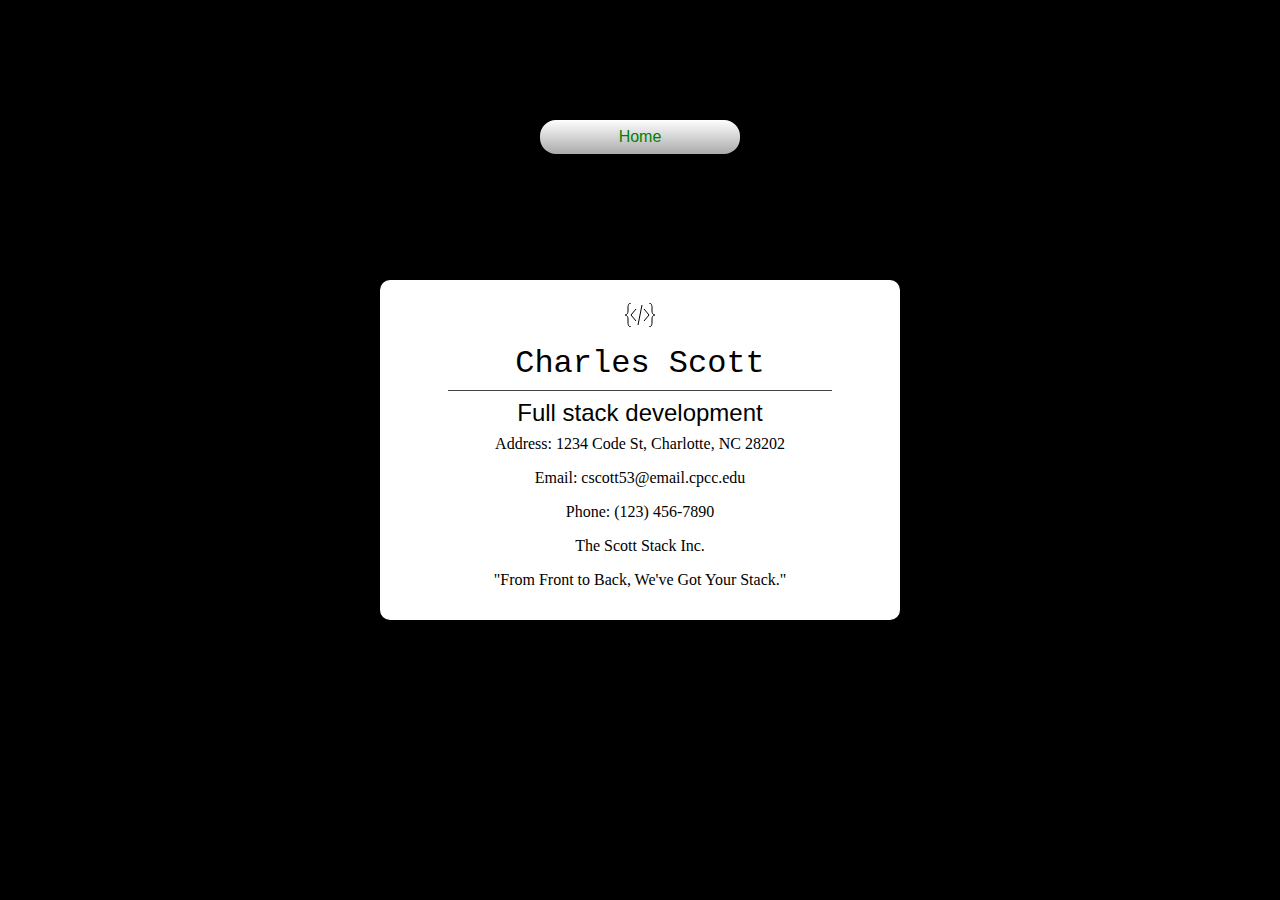
<file: business_card.html>
<!DOCTYPE html>
<html lang="en">
<head>
    <meta charset="UTF-8">
    <meta name="viewport" content="width=device-width, initial-scale=1.0">
    <title>Charles Scott's Calm Sheep - WEB250 - Business Card</title>
    <link rel="stylesheet" href="styles/business_card.css">
    <script src="https://lint.page/kit/880bd5.js" crossorigin="anonymous"></script>
</head>
<body>
<div id="background">
    <a href="index.php">Home</a>
    <div id="card">
        <img src="images/logo.svg" alt="logo">
        <br>
        <h1>Charles Scott</h1>
        <hr>
        <h2>Full stack development</h2>
        <p>Address: 1234 Code St, Charlotte, NC 28202</p>
        <p>Email: cscott53@email.cpcc.edu</p>
        <p>Phone: (123) 456-7890</p>
        <p>The Scott Stack Inc.</p>
        <p>"From Front to Back, We've Got Your Stack."</p>
    </div>
</div>
</body>
</html>
</file>
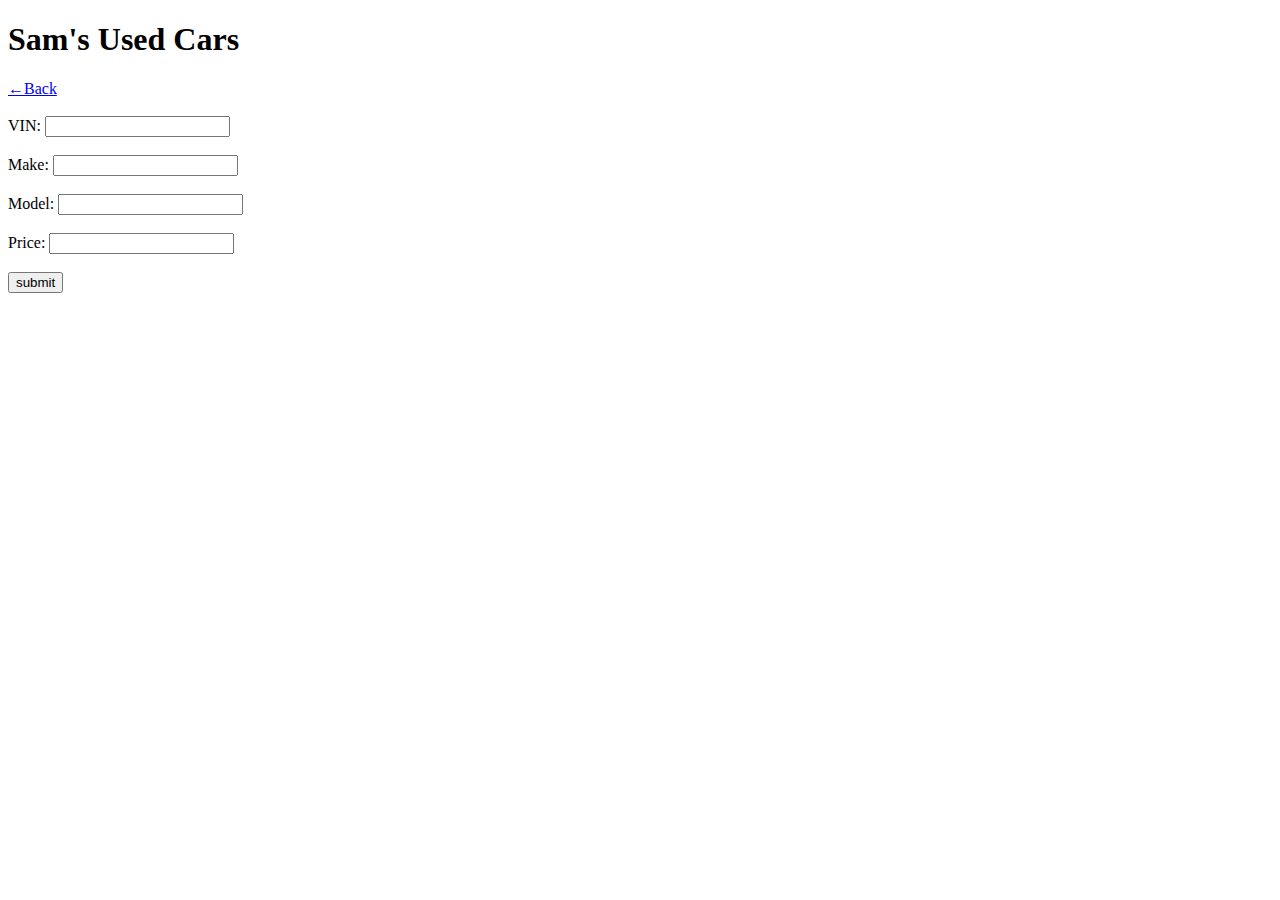
<file: joyofphp/src/formEnterCar.htm>
﻿<!DOCTYPE html PUBLIC "-//W3C//DTD XHTML 1.0 Transitional//EN" "http://www.w3.org/TR/xhtml1/DTD/xhtml1-transitional.dtd">
<html xmlns="http://www.w3.org/1999/xhtml">

<head>
<title>Joy of PHP</title>
</head>

<body>
<h1>Sam's Used Cars</h1>
<a href="samsusedcars.html">&larr;Back</a><br>
<br><form action="SubmitCar.php" method="post">
	VIN: <input name="VIN" type="text" /><br />
	<br />
	Make: <input name="Make" type="text" /><br />
	<br />
	Model: <input name="Model" type="text" /><br />
	<br />
	Price: <input name="Asking_Price" type="text" /><br />
	<br />
	<input name="Submit1" type="submit" value="submit" /><br />
	&nbsp;</form>
</body>

</html>
</file>
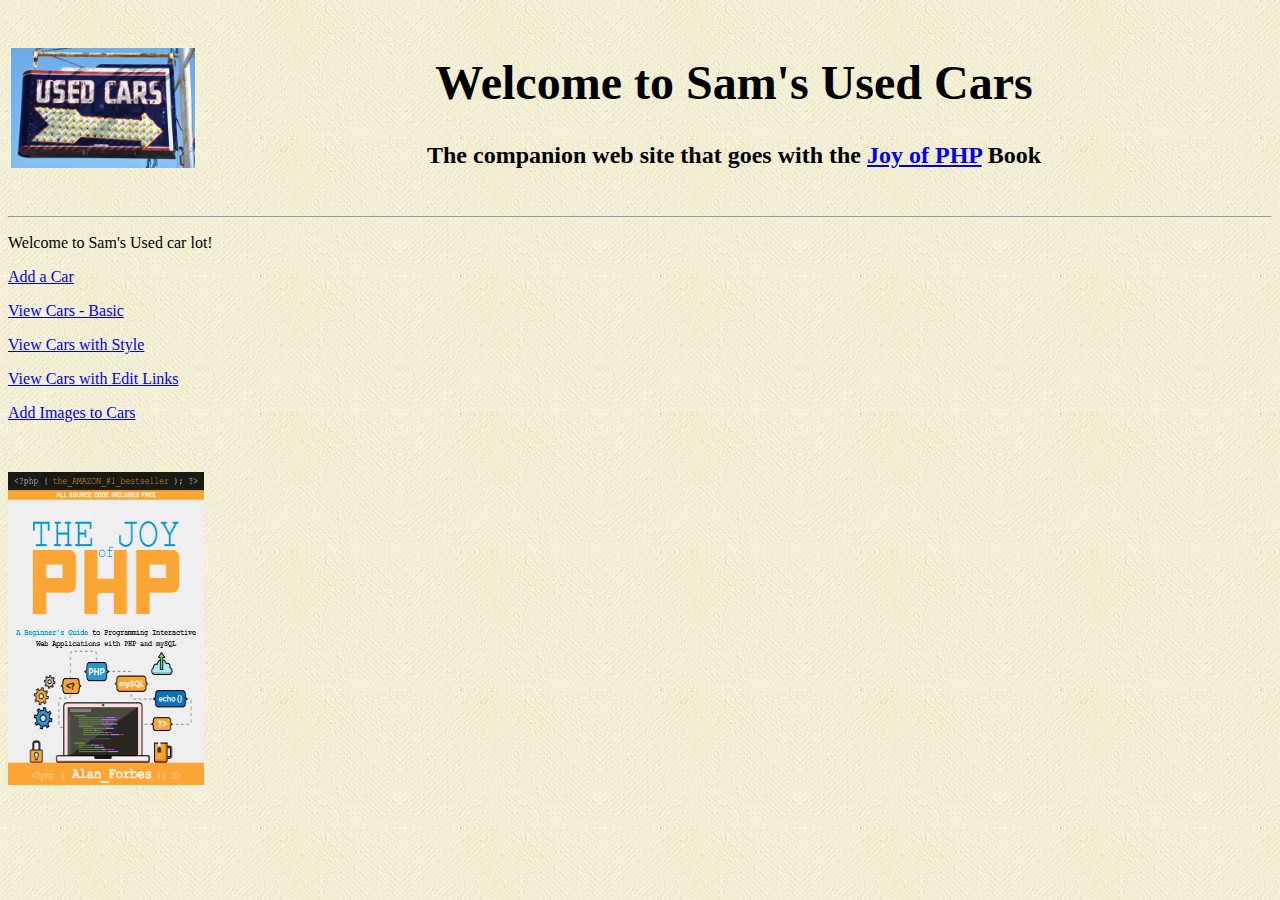
<file: joyofphp/src/samsusedcars.html>
﻿<!DOCTYPE html PUBLIC "-//W3C//DTD XHTML 1.0 Transitional//EN" "http://www.w3.org/TR/xhtml1/DTD/xhtml1-transitional.dtd">
<html xmlns="http://www.w3.org/1999/xhtml">

<head>
<meta content="en-us" http-equiv="Content-Language" />
<meta content="text/html; charset=utf-8" http-equiv="Content-Type" />
<title>Welcome to the Joy of PHP</title>
<style type="text/css">
.auto-style1 {
	text-align: center;
}
</style>
</head>

<body background="bg.jpg">

<h2><table style="width: 100%">
	<tr>
		<td style="width: 133px">
		<img alt="Used Cars" height="120" src="usedcars.jpg" width="184" /></td>
		<td><h1 class="auto-style1">Welcome to Sam's Used Cars</h1>
		<p class="auto-style1">The companion web site that goes with the <a href="index.php">Joy 
		of PHP</a> Book</p></td>
	</tr>
</table>
</h2>
<hr />
<p>Welcome to Sam's Used car lot!</p>
<p><a href="formEnterCar.htm">Add a Car</a></p>
<p><a href="ViewCars.php">View Cars - Basic</a></p>
<p><a href="ViewCarsWithStyle.php">View Cars with Style</a> </p>
<p><a href="ViewCarsWithStyle2.php">View Cars with Edit Links</a></p>
<p><a href="ViewCarsAddImage.php">Add Images to Cars</a></p>

<p>&nbsp;</p>

<p><img alt="Joy of PHP" height="313" src="smallcover.jpg" width="196" /></p>

</body>

</html>
</file>
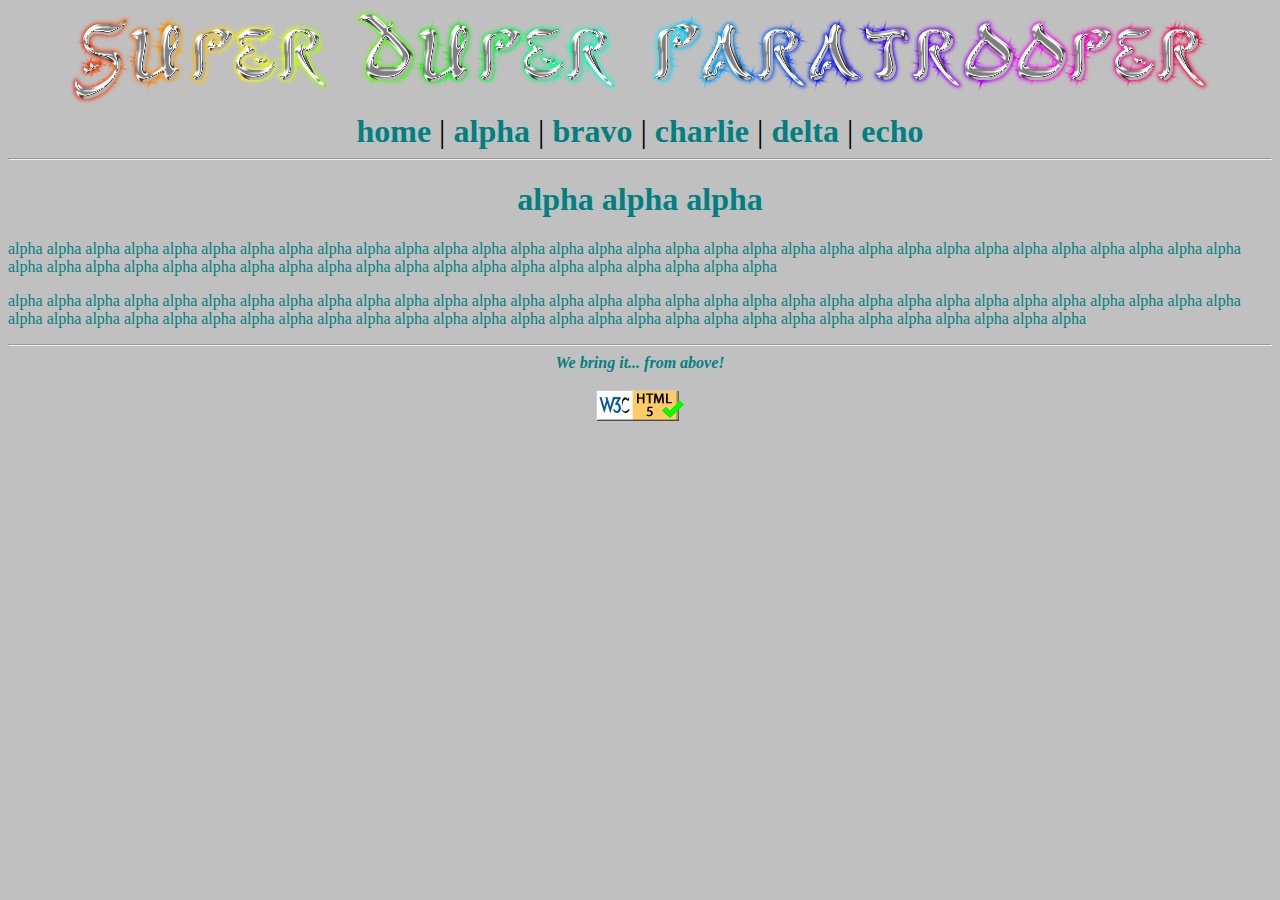
<file: multipage_sites/superduper_static/alpha.htm>
<!DOCTYPE html>
<html>
<head>
	<meta http-equiv="content-type" content="text/html;charset=UTF-8" />
	<title>super duper paratrooper page</title>
	<link rel = "stylesheet" type = "text/css" href = "styles.css" />
</head>
<body>


<header>
	<a href = "index.htm"  ><!-- this will always link the banner back to the home page -->
		<img class = "linkedimage" src = "images/sdp_banner.png" alt = "Super Duper Paratrooper" />
	</a>
	<br />
	
	<a href = "index.htm">home</a> | 
	<a href = "alpha.htm">alpha</a> | 
	<a href = "bravo.htm">bravo</a> | 
	<a href = "charlie.htm">charlie</a> | 
	<a href = "delta.htm">delta</a> | 
	<a href = "echo.htm">echo</a>
</header>

<hr />
<!-- dynamic content goes here -->

<h1>alpha alpha alpha</h1>

<p>
alpha alpha alpha alpha alpha alpha alpha alpha alpha alpha alpha alpha alpha alpha alpha alpha alpha alpha alpha alpha alpha alpha alpha alpha alpha alpha alpha alpha alpha alpha alpha alpha alpha alpha alpha alpha alpha alpha alpha alpha alpha alpha alpha alpha alpha alpha alpha alpha alpha alpha alpha alpha 
</p>
<p>
alpha alpha alpha alpha alpha alpha alpha alpha alpha alpha alpha alpha alpha alpha alpha alpha alpha alpha alpha alpha alpha alpha alpha alpha alpha alpha alpha alpha alpha alpha alpha alpha alpha alpha alpha alpha alpha alpha alpha alpha alpha alpha alpha alpha alpha alpha alpha alpha alpha alpha alpha alpha alpha alpha alpha alpha alpha alpha alpha alpha 
</p>


<hr />

<footer id = "tagline">
      		We bring it... from above!
	<br/><br/>
	<a href="http://validator.w3.org/check?uri=referer">
		<img src="images/valid_html5.gif"  alt="Valid HTML 5" 
			height="31" width="88" style="border:0px;" />

	</a>
</footer>

</body>
</html>
</file>
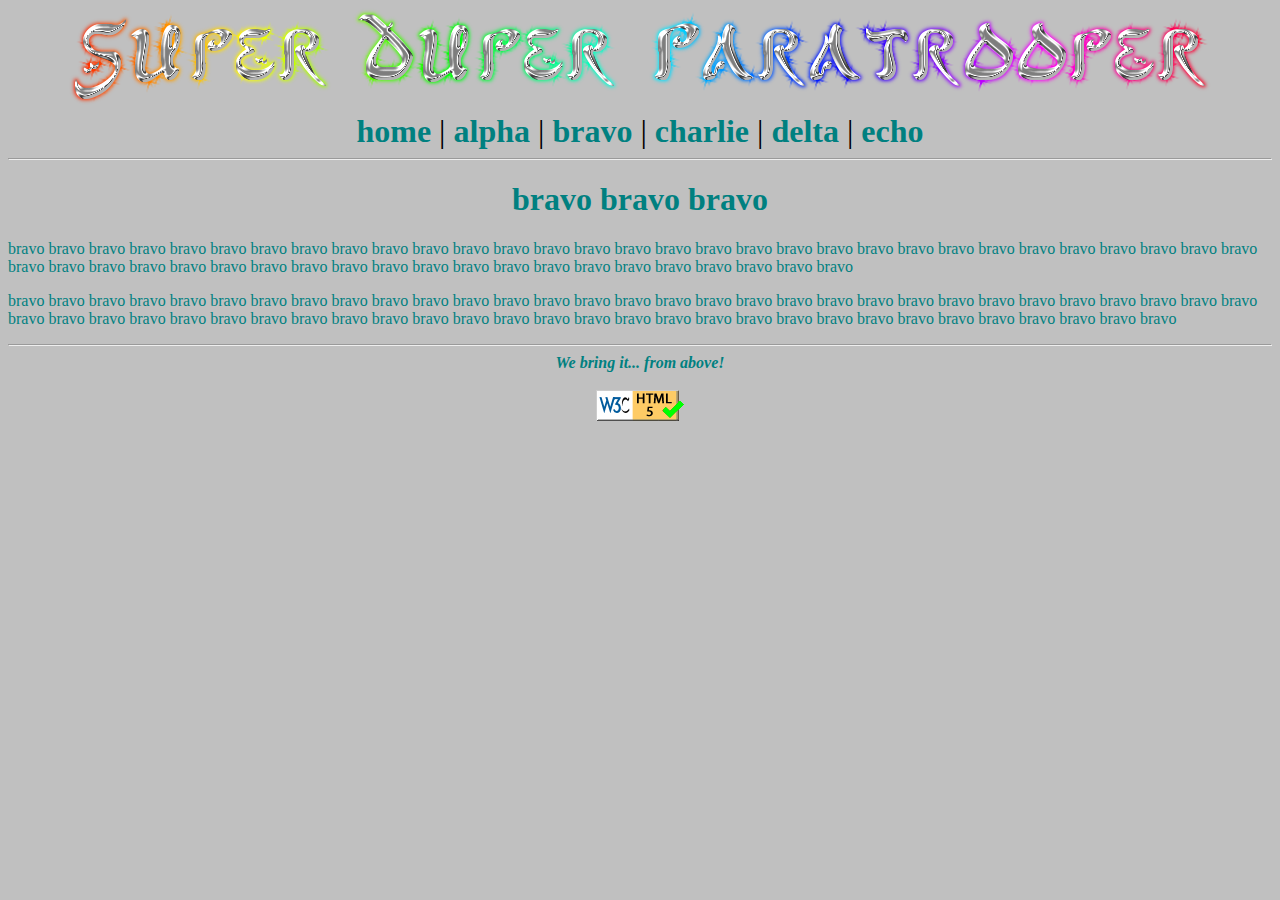
<file: multipage_sites/superduper_static/bravo.htm>
<!DOCTYPE html>
<html>
<head>
	<meta http-equiv="content-type" content="text/html;charset=UTF-8" />
	<title>super duper paratrooper page</title>
	<link rel = "stylesheet" type = "text/css" href = "styles.css" />
</head>
<body>


<header>
	<a href = "index.htm"  ><!-- this will always link the banner back to the home page -->
		<img class = "linkedimage" src = "images/sdp_banner.png" alt = "Super Duper Paratrooper" />
	</a>
	<br />
	
	<a href = "index.htm">home</a> | 
	<a href = "alpha.htm">alpha</a> | 
	<a href = "bravo.htm">bravo</a> | 
	<a href = "charlie.htm">charlie</a> | 
	<a href = "delta.htm">delta</a> | 
	<a href = "echo.htm">echo</a>
</header>

<hr />
<!-- dynamic content goes here -->

<h1>bravo bravo bravo</h1>

<p>
bravo bravo bravo bravo bravo bravo bravo bravo bravo bravo bravo bravo bravo bravo bravo bravo bravo bravo bravo bravo bravo bravo bravo bravo bravo bravo bravo bravo bravo bravo bravo bravo bravo bravo bravo bravo bravo bravo bravo bravo bravo bravo bravo bravo bravo bravo bravo bravo bravo bravo bravo bravo 
</p>
<p>
bravo bravo bravo bravo bravo bravo bravo bravo bravo bravo bravo bravo bravo bravo bravo bravo bravo bravo bravo bravo bravo bravo bravo bravo bravo bravo bravo bravo bravo bravo bravo bravo bravo bravo bravo bravo bravo bravo bravo bravo bravo bravo bravo bravo bravo bravo bravo bravo bravo bravo bravo bravo bravo bravo bravo bravo bravo bravo bravo bravo 
</p>


<hr />

<footer id = "tagline">
      		We bring it... from above!
	<br/><br/>
	<a href="http://validator.w3.org/check?uri=referer">
		<img src="images/valid_html5.gif"  alt="Valid HTML 5" 
			height="31" width="88" style="border:0px;" />

	</a>
</footer>

</body>
</html>
</file>
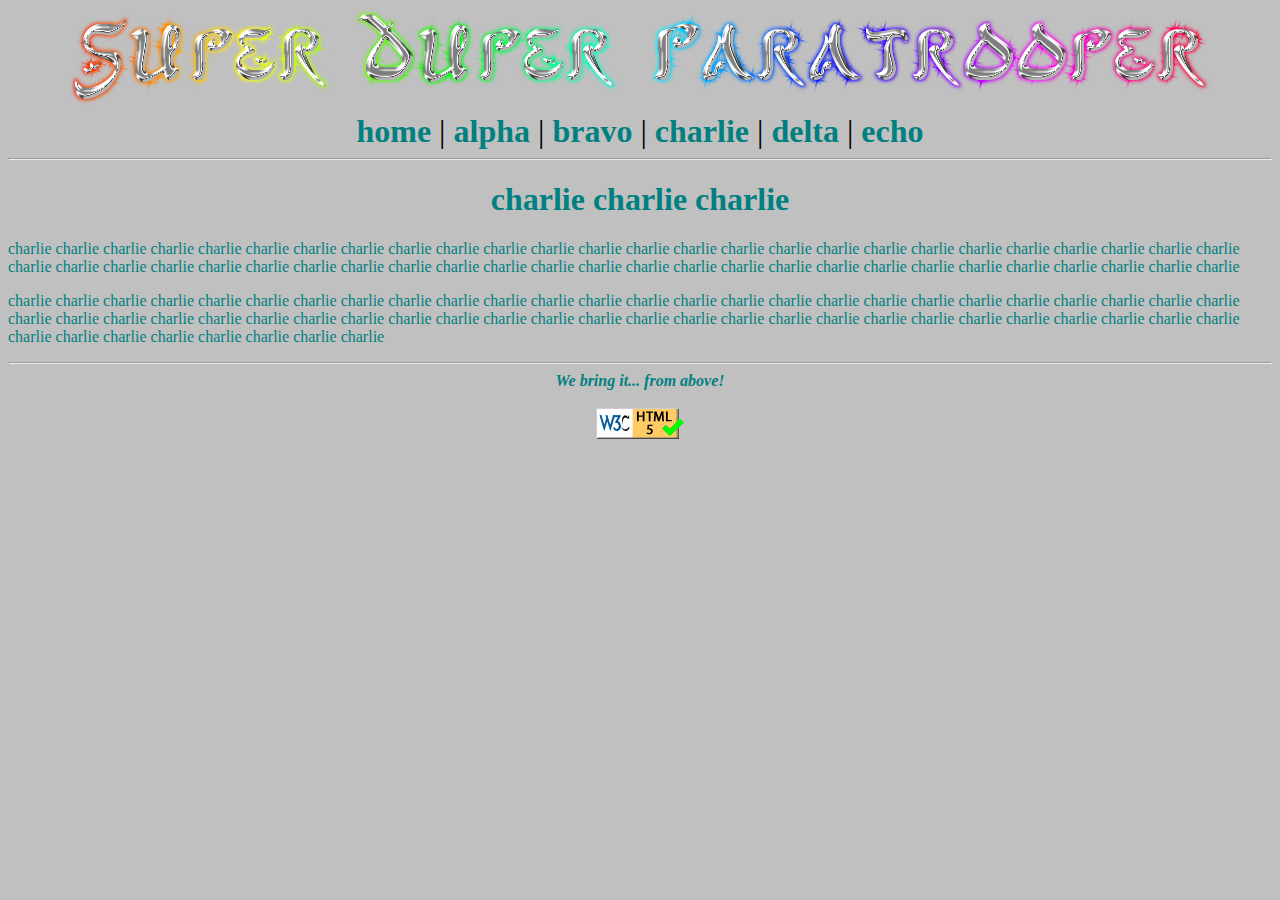
<file: multipage_sites/superduper_static/charlie.htm>
<!DOCTYPE html>
<html>
<head>
	<meta http-equiv="content-type" content="text/html;charset=UTF-8" />
	<title>super duper paratrooper page</title>
	<link rel = "stylesheet" type = "text/css" href = "styles.css" />
</head>
<body>


<header>
	<a href = "index.htm"  ><!-- this will always link the banner back to the home page -->
		<img class = "linkedimage" src = "images/sdp_banner.png" alt = "Super Duper Paratrooper" />
	</a>
	<br />
	
	<a href = "index.htm">home</a> | 
	<a href = "alpha.htm">alpha</a> | 
	<a href = "bravo.htm">bravo</a> | 
	<a href = "charlie.htm">charlie</a> | 
	<a href = "delta.htm">delta</a> | 
	<a href = "echo.htm">echo</a>
</header>

<hr />
<!-- dynamic content goes here -->

<h1>charlie charlie charlie</h1>

<p>
charlie charlie charlie charlie charlie charlie charlie charlie charlie charlie charlie charlie charlie charlie charlie charlie charlie charlie charlie charlie charlie charlie charlie charlie charlie charlie charlie charlie charlie charlie charlie charlie charlie charlie charlie charlie charlie charlie charlie charlie charlie charlie charlie charlie charlie charlie charlie charlie charlie charlie charlie charlie 
</p>
<p>
charlie charlie charlie charlie charlie charlie charlie charlie charlie charlie charlie charlie charlie charlie charlie charlie charlie charlie charlie charlie charlie charlie charlie charlie charlie charlie charlie charlie charlie charlie charlie charlie charlie charlie charlie charlie charlie charlie charlie charlie charlie charlie charlie charlie charlie charlie charlie charlie charlie charlie charlie charlie charlie charlie charlie charlie charlie charlie charlie charlie 
</p>


<hr />

<footer id = "tagline">
      		We bring it... from above!
	<br/><br/>
	<a href="http://validator.w3.org/check?uri=referer">
		<img src="images/valid_html5.gif"  alt="Valid HTML 5" 
			height="31" width="88" style="border:0px;" />

	</a>
</footer>

</body>
</html>
</file>
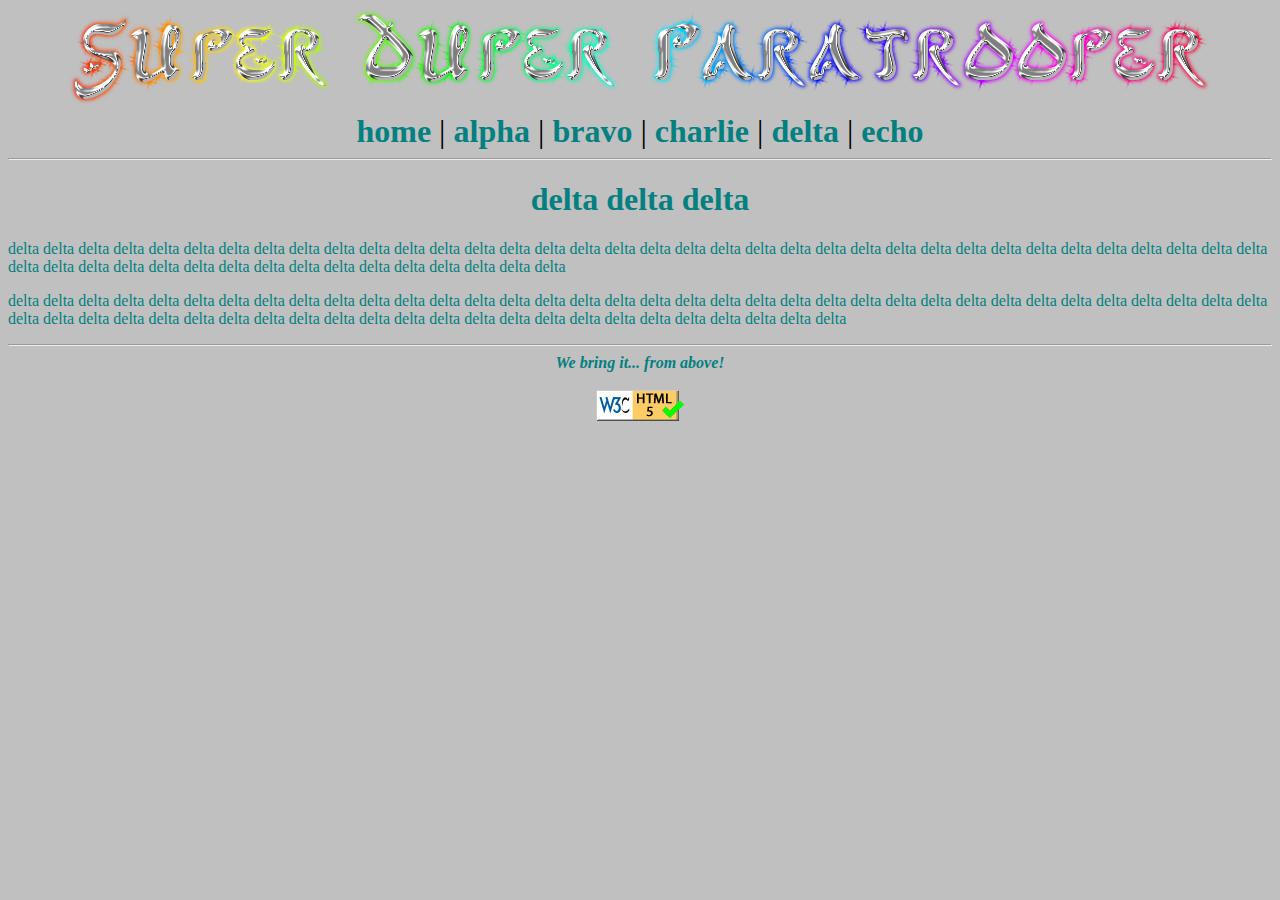
<file: multipage_sites/superduper_static/delta.htm>
<!DOCTYPE html>
<html>
<head>
	<meta http-equiv="content-type" content="text/html;charset=UTF-8" />
	<title>super duper paratrooper page</title>
	<link rel = "stylesheet" type = "text/css" href = "styles.css" />
</head>
<body>


<header>
	<a href = "index.htm"  ><!-- this will always link the banner back to the home page -->
		<img class = "linkedimage" src = "images/sdp_banner.png" alt = "Super Duper Paratrooper" />
	</a>
	<br />
	
	<a href = "index.htm">home</a> | 
	<a href = "alpha.htm">alpha</a> | 
	<a href = "bravo.htm">bravo</a> | 
	<a href = "charlie.htm">charlie</a> | 
	<a href = "delta.htm">delta</a> | 
	<a href = "echo.htm">echo</a>
</header>

<hr />
<!-- dynamic content goes here -->

<h1>delta delta delta</h1>

<p>
delta delta delta delta delta delta delta delta delta delta delta delta delta delta delta delta delta delta delta delta delta delta delta delta delta delta delta delta delta delta delta delta delta delta delta delta delta delta delta delta delta delta delta delta delta delta delta delta delta delta delta delta 
</p>
<p>
delta delta delta delta delta delta delta delta delta delta delta delta delta delta delta delta delta delta delta delta delta delta delta delta delta delta delta delta delta delta delta delta delta delta delta delta delta delta delta delta delta delta delta delta delta delta delta delta delta delta delta delta delta delta delta delta delta delta delta delta 
</p>


<hr />

<footer id = "tagline">
      		We bring it... from above!
	<br/><br/>
	<a href="http://validator.w3.org/check?uri=referer">
		<img src="images/valid_html5.gif"  alt="Valid HTML 5" 
			height="31" width="88" style="border:0px;" />

	</a>
</footer>

</body>
</html>
</file>
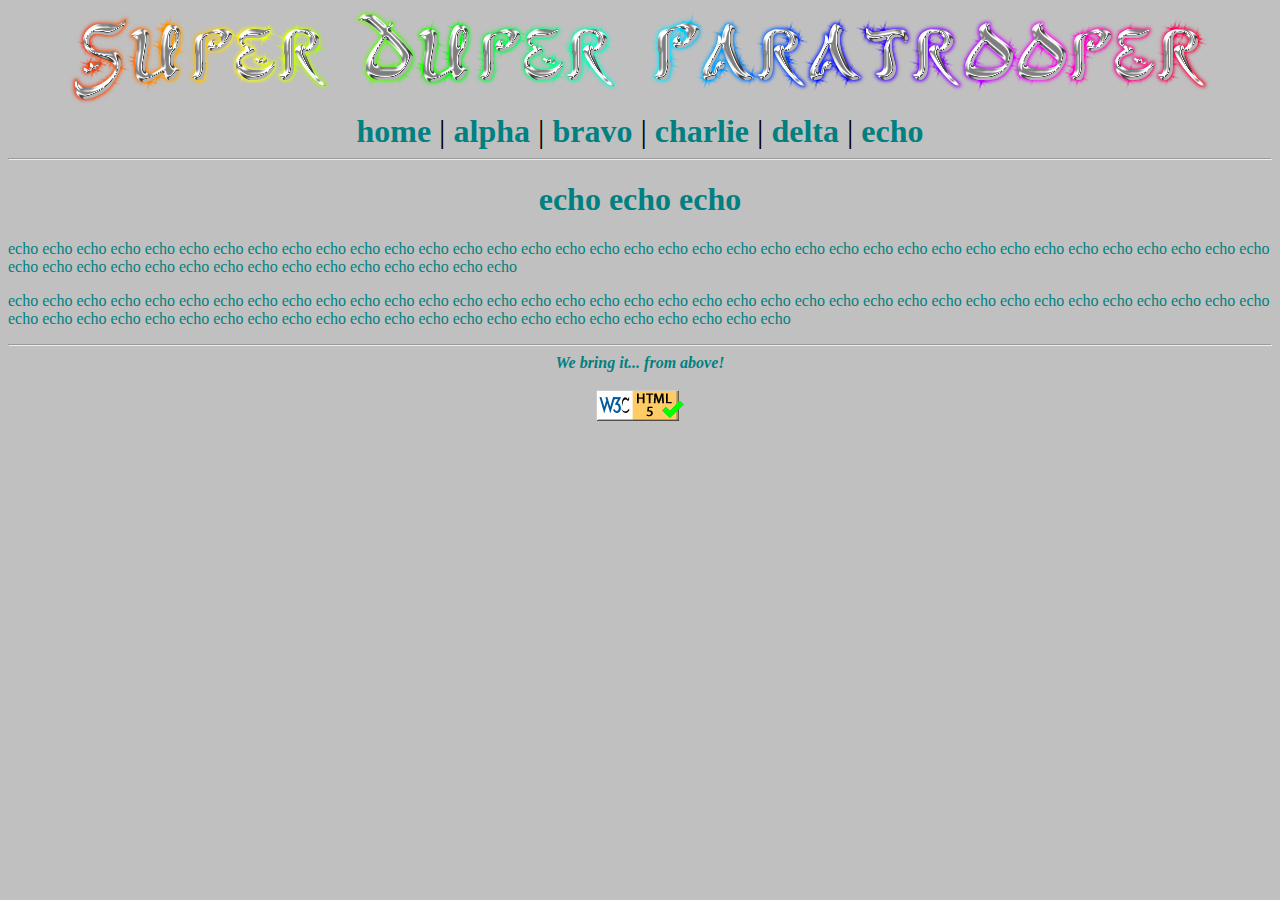
<file: multipage_sites/superduper_static/echo.htm>
<!DOCTYPE html>
<html>
<head>
	<meta http-equiv="content-type" content="text/html;charset=UTF-8" />
	<title>super duper paratrooper page</title>
	<link rel = "stylesheet" type = "text/css" href = "styles.css" />
</head>
<body>


<header>
	<a href = "index.htm"  ><!-- this will always link the banner back to the home page -->
		<img class = "linkedimage" src = "images/sdp_banner.png" alt = "Super Duper Paratrooper" />
	</a>
	<br />
	
	<a href = "index.htm">home</a> | 
	<a href = "alpha.htm">alpha</a> | 
	<a href = "bravo.htm">bravo</a> | 
	<a href = "charlie.htm">charlie</a> | 
	<a href = "delta.htm">delta</a> | 
	<a href = "echo.htm">echo</a>
</header>

<hr />
<!-- dynamic content goes here -->

<h1>echo echo echo</h1>

<p>
echo echo echo echo echo echo echo echo echo echo echo echo echo echo echo echo echo echo echo echo echo echo echo echo echo echo echo echo echo echo echo echo echo echo echo echo echo echo echo echo echo echo echo echo echo echo echo echo echo echo echo echo 
</p>
<p>
echo echo echo echo echo echo echo echo echo echo echo echo echo echo echo echo echo echo echo echo echo echo echo echo echo echo echo echo echo echo echo echo echo echo echo echo echo echo echo echo echo echo echo echo echo echo echo echo echo echo echo echo echo echo echo echo echo echo echo echo 
</p>


<hr />

<footer id = "tagline">
      		We bring it... from above!
	<br/><br/>
	<a href="http://validator.w3.org/check?uri=referer">
		<img src="images/valid_html5.gif"  alt="Valid HTML 5" 
			height="31" width="88" style="border:0px;" />

	</a>
</footer>

</body>
</html>
</file>
<file: styles/business_card.css>
html, body {
    margin: 0px;
    padding: 0px;
}
#background {
    background-color: black;
    width: 100vw;
    height: 100vh;
}
#card {
    background-color: white;
    border-radius: 10px;
    padding: 20px;
    width: 5in;
    height: 3in;
    height: 300px;
    position: absolute;
    top: 50%;
    left: 50%;
    transform: translate(-50%, -50%);
    display: flex;
    flex-direction: column;
    justify-content: center;
    align-items: center;
}
a {
    text-align: center;
    position: absolute;
    top: 7.5em;
    left: 50%;
    transform: translateX(-50%);
    display: block;
    text-decoration: none;
    color: green;
    border-radius: 1em;
    background: linear-gradient(#fff,#eee,#ddd,#ccc,#bbb,#aaa);
    font-family: sans-serif;
    width: 200px;
    padding: .5em 0;
}
hr {
    width: 80%;
    border: 0;
    height: 1px;
    background-color: #444;
}
h1 {
    font-family: 'Courier New', Courier, monospace;
    font-size: 2em;
}
h2 {
    font-family: Arial, Helvetica, sans-serif;
    font-size: 1.5em;
}
h1, h2 {
    margin: 0;
    font-weight: normal;
}
p {margin: .5em;}
</file>
<file: multipage_sites/superduper_static/styles.css>
body
{
	color: teal;
	background-color: silver;
	font-family: tahoma;
}

h1
{
	text-align: center;
	font-family: Garamond;
}

header
{
	font-size: 200%;
	text-decoration: none;
	color: black;
}



a
{
	text-decoration: none;
	font-weight:bold;
	color: teal;
}

a:hover
{
	color: teal;
}

header, footer, .credits
{
  text-align: center;
}

img.one
{
    float: left;
    margin: 10px;
	width: 500px;
	height: auto;
}

img.two
{
    float: right;
    margin: 10px;
}

.linkedimage
{
	border: 0px;
}

#tagline
{
	font-style:italic;
	font-weight:bold;
}
</file>
